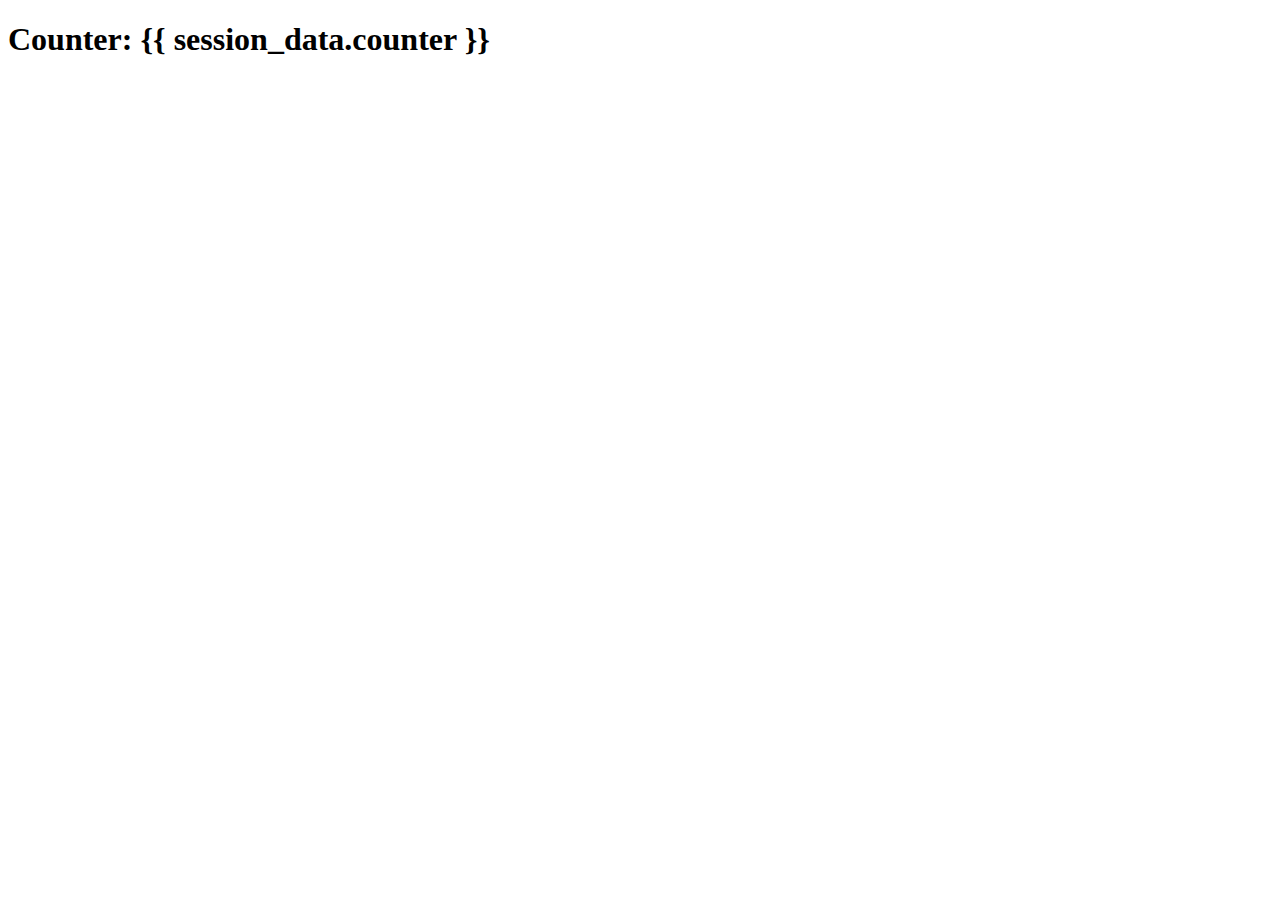
<file: templates/testing.html>
<!DOCTYPE html>
<html lang="en">
<head>
    <meta charset="UTF-8">
    <meta name="viewport" content="width=device-width, initial-scale=1.0">
    <title>Constantly Updating Session</title>
</head>
<body>
    <h1 id="counter">Counter: {{ session_data.counter }}</h1>

    <script>
        function updateCounter() {
    // Fetch updated data from the server
    fetch('http://127.0.0.1:5000/get_data')
        .then(response => response.json())
        .then(data => {
            // Update the HTML content
            document.getElementById('counter').innerText = 'Counter: ' + data.counter;
        });
}

// Periodically update the counter
setInterval(updateCounter, 1000); // Update every 1 second

    </script>
</body>
</html>
</file>
